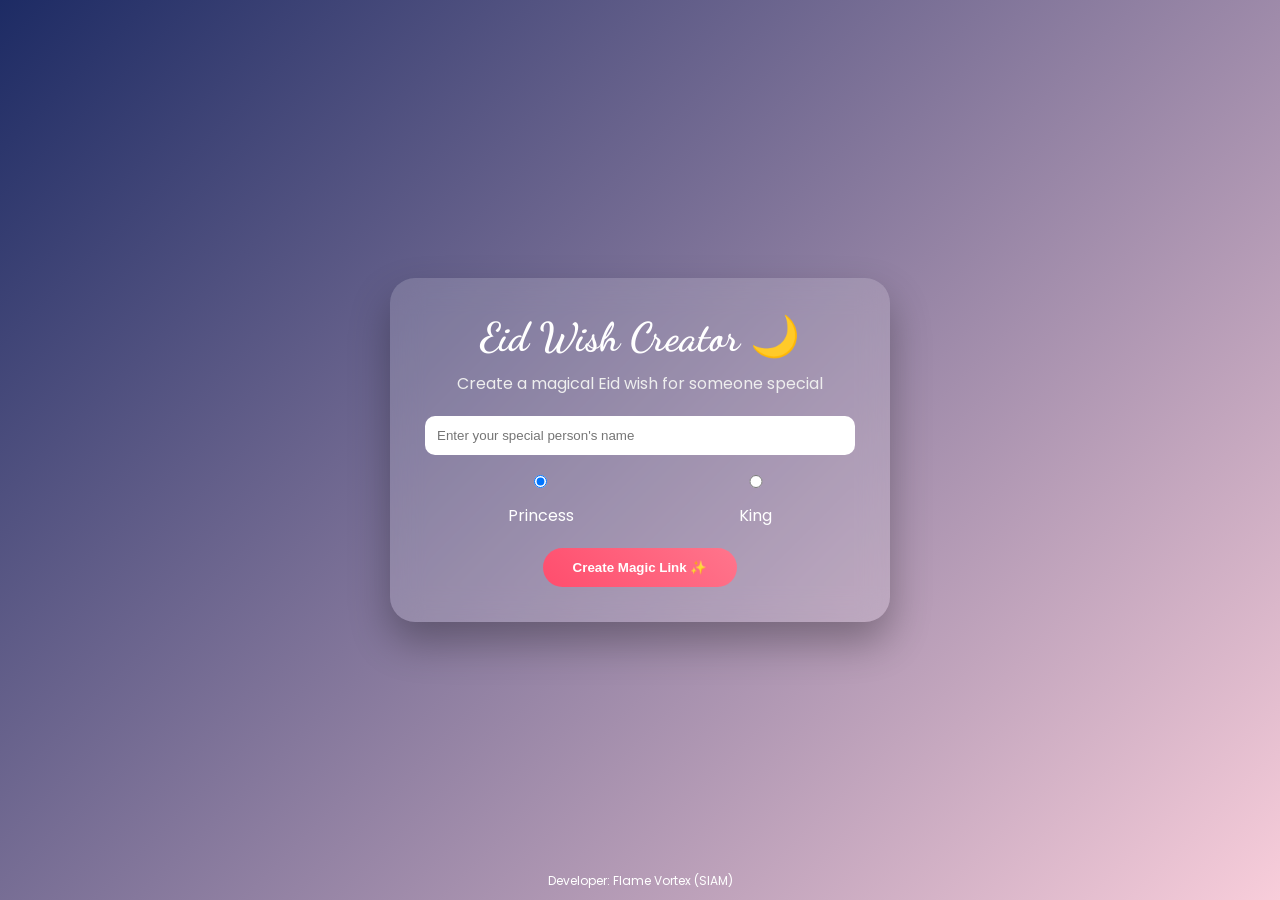
<file: index.html>
<!DOCTYPE html>
<html lang="en">

<head>
<meta charset="UTF-8">
<meta name="viewport" content="width=device-width, initial-scale=1.0">

<title>Eid Wish Generator</title>

<link rel="stylesheet" href="style.css">

<script src="https://cdnjs.cloudflare.com/ajax/libs/gsap/3.12.2/gsap.min.js"></script>
</head>

<body>

<div class="stars"></div>

<div class="container generator-box">

<h1 class="title">Eid Wish Creator 🌙</h1>

<p class="subtitle">Create a magical Eid wish for someone special</p>

<input type="text" id="targetName" placeholder="Enter your special person's name">

<div class="gender-selection">

<label>
<input type="radio" name="gender" value="girl" checked>
<span>Princess</span>
</label>

<label>
<input type="radio" name="gender" value="boy">
<span>King</span>
</label>

</div>

<button class="main-btn" onclick="generateLink()">
Create Magic Link ✨
</button>

<div id="result-area">

<input type="text" id="generatedLink" readonly>

<button class="main-btn copy-btn" onclick="copyLink()">
Copy Link 📋
</button>

</div>

</div>

<footer class="credits">

Developer: Flame Vortex (SIAM)

</footer>

<script>

function generateLink(){

const name=document.getElementById("targetName").value;

const gender=document.querySelector('input[name="gender"]:checked').value;

if(!name){

alert("Enter a name first!");

return;

}

const base=window.location.href.split("index.html")[0]+"wish.html";

const link=base+"?name="+encodeURIComponent(name)+"&g="+gender;

document.getElementById("generatedLink").value=link;

document.getElementById("result-area").style.display="block";

gsap.from("#result-area",{y:20,opacity:0,duration:.5})

}

function copyLink(){

const input=document.getElementById("generatedLink");

input.select();

document.execCommand("copy");

alert("Link copied ❤️")

}

</script>

</body>
</html>
</file>
<file: style.css>
@import url('https://fonts.googleapis.com/css2?family=Poppins:wght@300;400;600&family=Dancing+Script:wght@700&display=swap');

*{
margin:0;
padding:0;
box-sizing:border-box;
}

body{

font-family:'Poppins',sans-serif;

height:100vh;

display:flex;
justify-content:center;
align-items:center;

background:linear-gradient(135deg,#1d2b64,#f8cdda);

overflow:hidden;

}

/* stars background */

.stars{

position:fixed;
width:100%;
height:100%;

background:url("https://www.transparenttextures.com/patterns/stardust.png");

opacity:.3;

z-index:-1;

}

/* container */

.container{

width:90%;
max-width:500px;

padding:35px;

border-radius:25px;

text-align:center;

background:rgba(255,255,255,.15);

backdrop-filter:blur(15px);

box-shadow:0 20px 40px rgba(0,0,0,.3);

}

/* title */

.title{

font-family:'Dancing Script',cursive;

font-size:2.5rem;

color:#fff;

margin-bottom:10px;

}

/* subtitle */

.subtitle{

color:#eee;

margin-bottom:20px;

}

/* input */

input{

width:100%;

padding:12px;

border:none;

border-radius:10px;

margin-bottom:15px;

}

/* gender */

.gender-selection{

display:flex;

justify-content:space-around;

margin-bottom:20px;

color:white;

}

/* button */

.main-btn{

padding:12px 30px;

border:none;

border-radius:30px;

background:linear-gradient(45deg,#ff4d6d,#ff758c);

color:white;

font-weight:bold;

cursor:pointer;

transition:.3s;

}

.main-btn:hover{

transform:scale(1.08);

box-shadow:0 10px 20px rgba(0,0,0,.3);

}

/* result */

#result-area{

display:none;

margin-top:15px;

}

/* wish card */

.wish-card{

background:white;

padding:25px;

border-radius:20px;

box-shadow:0 10px 30px rgba(0,0,0,.3);

}

.wish-card img{

width:170px;

margin-bottom:10px;

border-radius:20px;

}

.wish-card p{

font-size:18px;

color:#6a1b9a;

}

/* gif */

.hero-gif{

width:200px;

margin-bottom:15px;

}

/* credits */

.credits{

position:fixed;

bottom:10px;

color:white;

font-size:12px;

}
</file>
